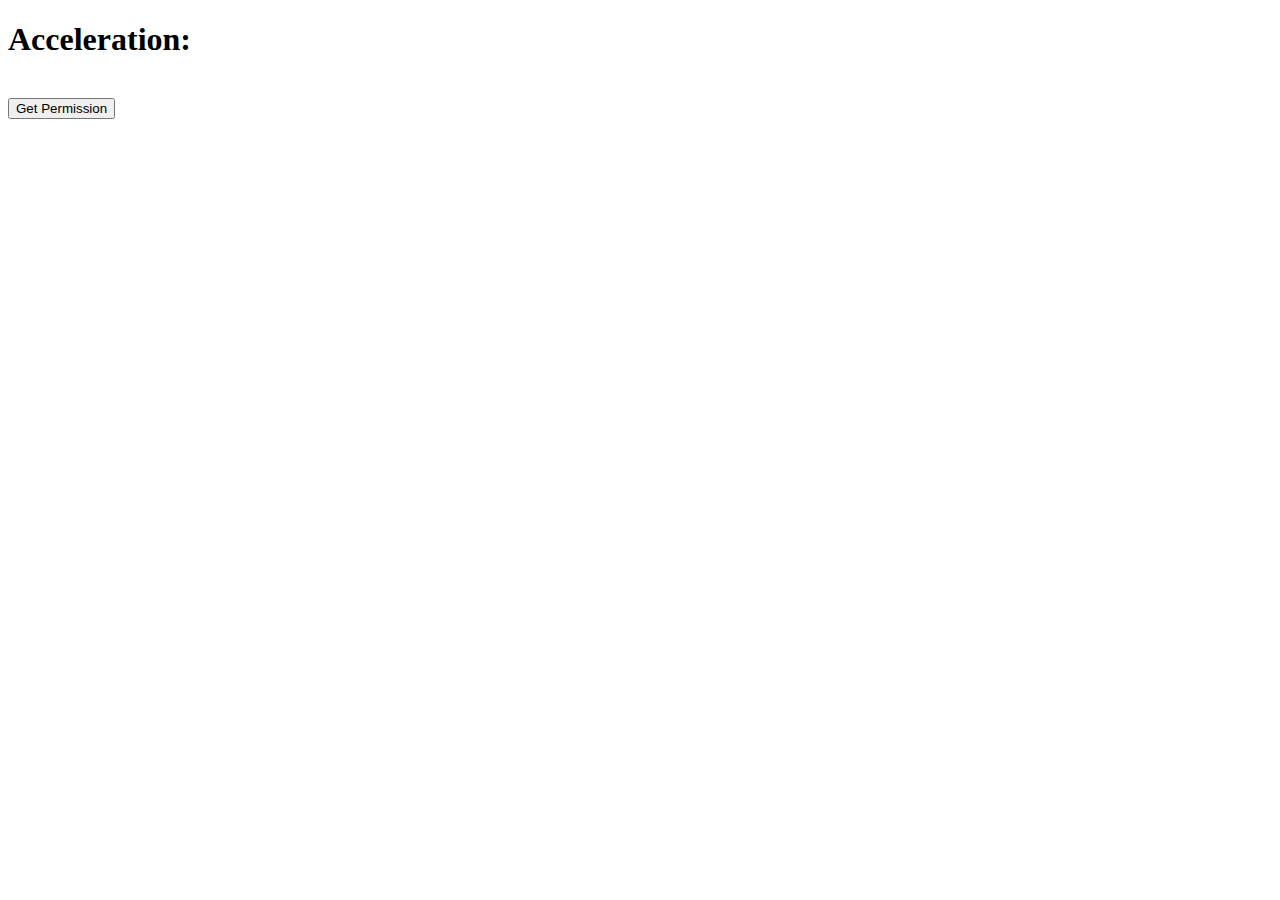
<file: accelerator.html>
<!DOCTYPE html>
<html lang="">
  <head>
    <meta charset="utf-8">
    <title>Accelerometer test</title>
  </head>
  <body>
    <header></header>
    <main><h1>Acceleration: <span id="accel"></span></h1><br>
    <button onclick="getPermission()">Get Permission</button>
</main>
    <script>
        let a = document.getElementById("accel");
        let x = 0;
        let y = 0;
        let z = 0;

        function registerMotionListener() {
            window.ondevicemotion = function(event) {
                if (event.acceleration.x === null) return;
                x = event.accelerationIncludingGravity.x;
                y = event.accelerationIncludingGravity.y;
                z = event.accelerationIncludingGravity.z;
                a.innerHTML = `${x} ${y} ${z}`;
              }
        }

        registerMotionListener();

        function getPermission() {
          console.log("Requesting permission...");
            DeviceOrientationEvent.requestPermission().then(function(state) {
                if (state === 'granted') registerMotionListener()
            })
        }
    </script>
  </body>
</html>
</file>
